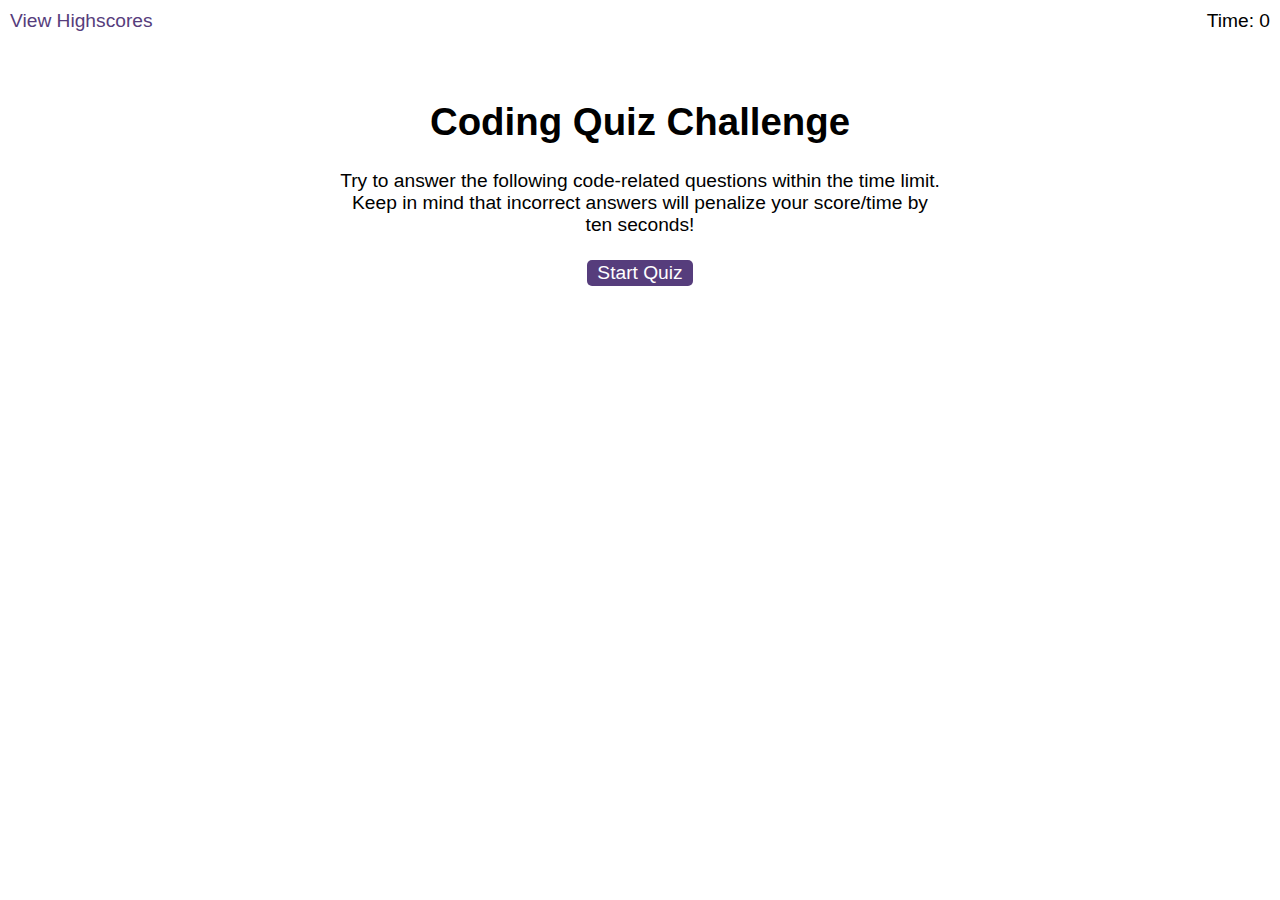
<file: index.html>
<!DOCTYPE html>
<html lang="en-gb">
  <head>
    <meta charset="UTF-8" />
    <meta name="viewport" content="width=device-width, initial-scale=1.0" />
    <meta http-equiv="X-UA-Compatible" content="ie=edge" />
    <title>Coding Quiz</title>

<link rel="stylesheet" href="./assets/css/styles.css" />
  </head>

  <body>
    <div class="scores"><a href="highscores.html">View Highscores</a></div>

    <div class="timer">Time: <span id="time">0</span></div>

    <div class="wrapper">
      <div id="start-screen" class="start">
        <h1>Coding Quiz Challenge</h1>
        <p>
          Try to answer the following code-related questions within the time
          limit. Keep in mind that incorrect answers will penalize your
          score/time by ten seconds!
        </p>
        <button id="start">Start Quiz</button>
      </div>

      <div id="questions" class="hide">
        <h2 id="question-title"></h2>
        <div id="choices" class="choices"></div>
      </div>

      <div id="end-screen" class="hide">
        <h2>All done!</h2>
        <p>Your final score is <span id="final-score"></span>.</p>
        <p>
          Enter initials: <input type="text" id="initials" max="3" />
          <button id="submit">Submit</button>
        </p>
      </div>

      <div id="feedback" class="feedback hide"></div>
    </div>

    <script src= "./assets/js/questions.js"> </script>
    <script src= "./assets/js/logic.js"></script>
  </body>
</html>
</file>
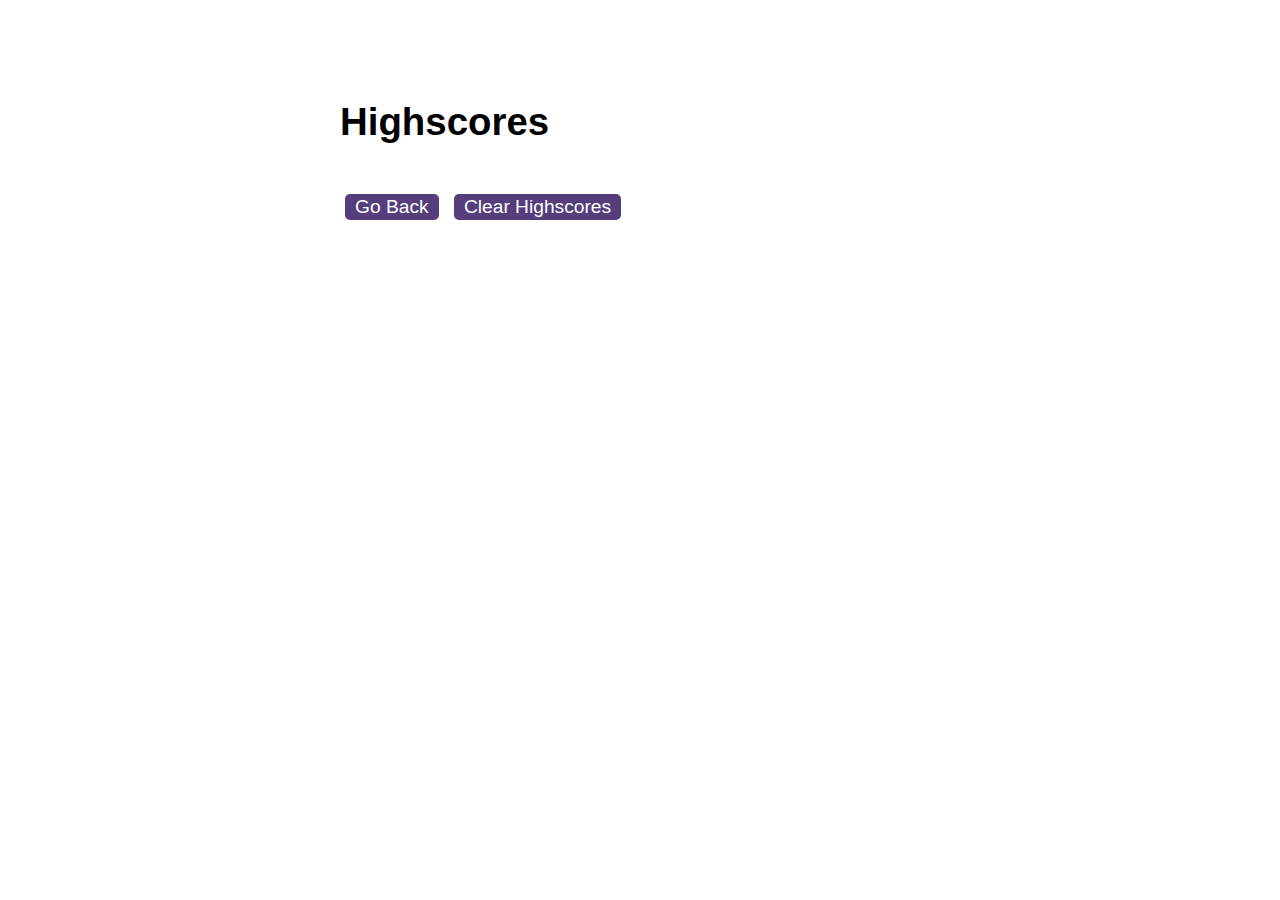
<file: highscores.html>
<!DOCTYPE html>
<html lang="en">
  <head>
    <meta charset="UTF-8" />
    <meta name="viewport" content="width=device-width, initial-scale=1.0" />
    <meta http-equiv="X-UA-Compatible" content="ie=edge" />
    <title>Highscores</title>

    <link rel="stylesheet" href="./assets/css/styles.css" />
  </head>

  <body>
    <div class="wrapper">
      <h1>Highscores</h1>
      <ol id="highscores"></ol>

      <a href="index.html"><button>Go Back</button></a>
      <button id="clear">Clear Highscores</button>
    </div>

    <script src="./assets/js/scores.js"></script>
  </body>
</html>
</file>
<file: assets/css/styles.css>
body {
font-family: Arial;
font-size: 120%;
}

a {
color: #563d7c;
text-decoration: none;
transition: color 0.1s;
}

a:hover {
color: #8570a5;
}

button {
display: inline-block;
margin: 5px;
cursor: pointer;
font-size: 100%;
background-color: #563d7c;
border-radius: 5px;
padding: 2px 10px;
color: white;
border: 0;
transition: background-color 0.1s;
}

button:hover {
background-color: #8570a5;
}

.choices button {
display: block;
}

input[type="text"] {
font-size: 100%;
}

ol {
padding-left: 0px;
max-height: 400px;
overflow: auto;
}

li {
padding: 5px;
list-style: decimal inside none;
}

li:nth-child(odd) {
background-color: #f3edfc;
}

.wrapper {
margin: 100px auto 0 auto;

max-width: 600px;
}

.hide {
display: none;
}

.start {
text-align: center;
}

.scores {
position: absolute;
top: 10px;
left: 10px;
}

.feedback {
font-style: italic;
font-size: 120%;
margin-top: 20px;
padding-top: 10px;
color: gray;
border-top: 2px solid #ccc;
}

.timer {
position: absolute;
top: 10px;
right: 10px;
}
</file>
